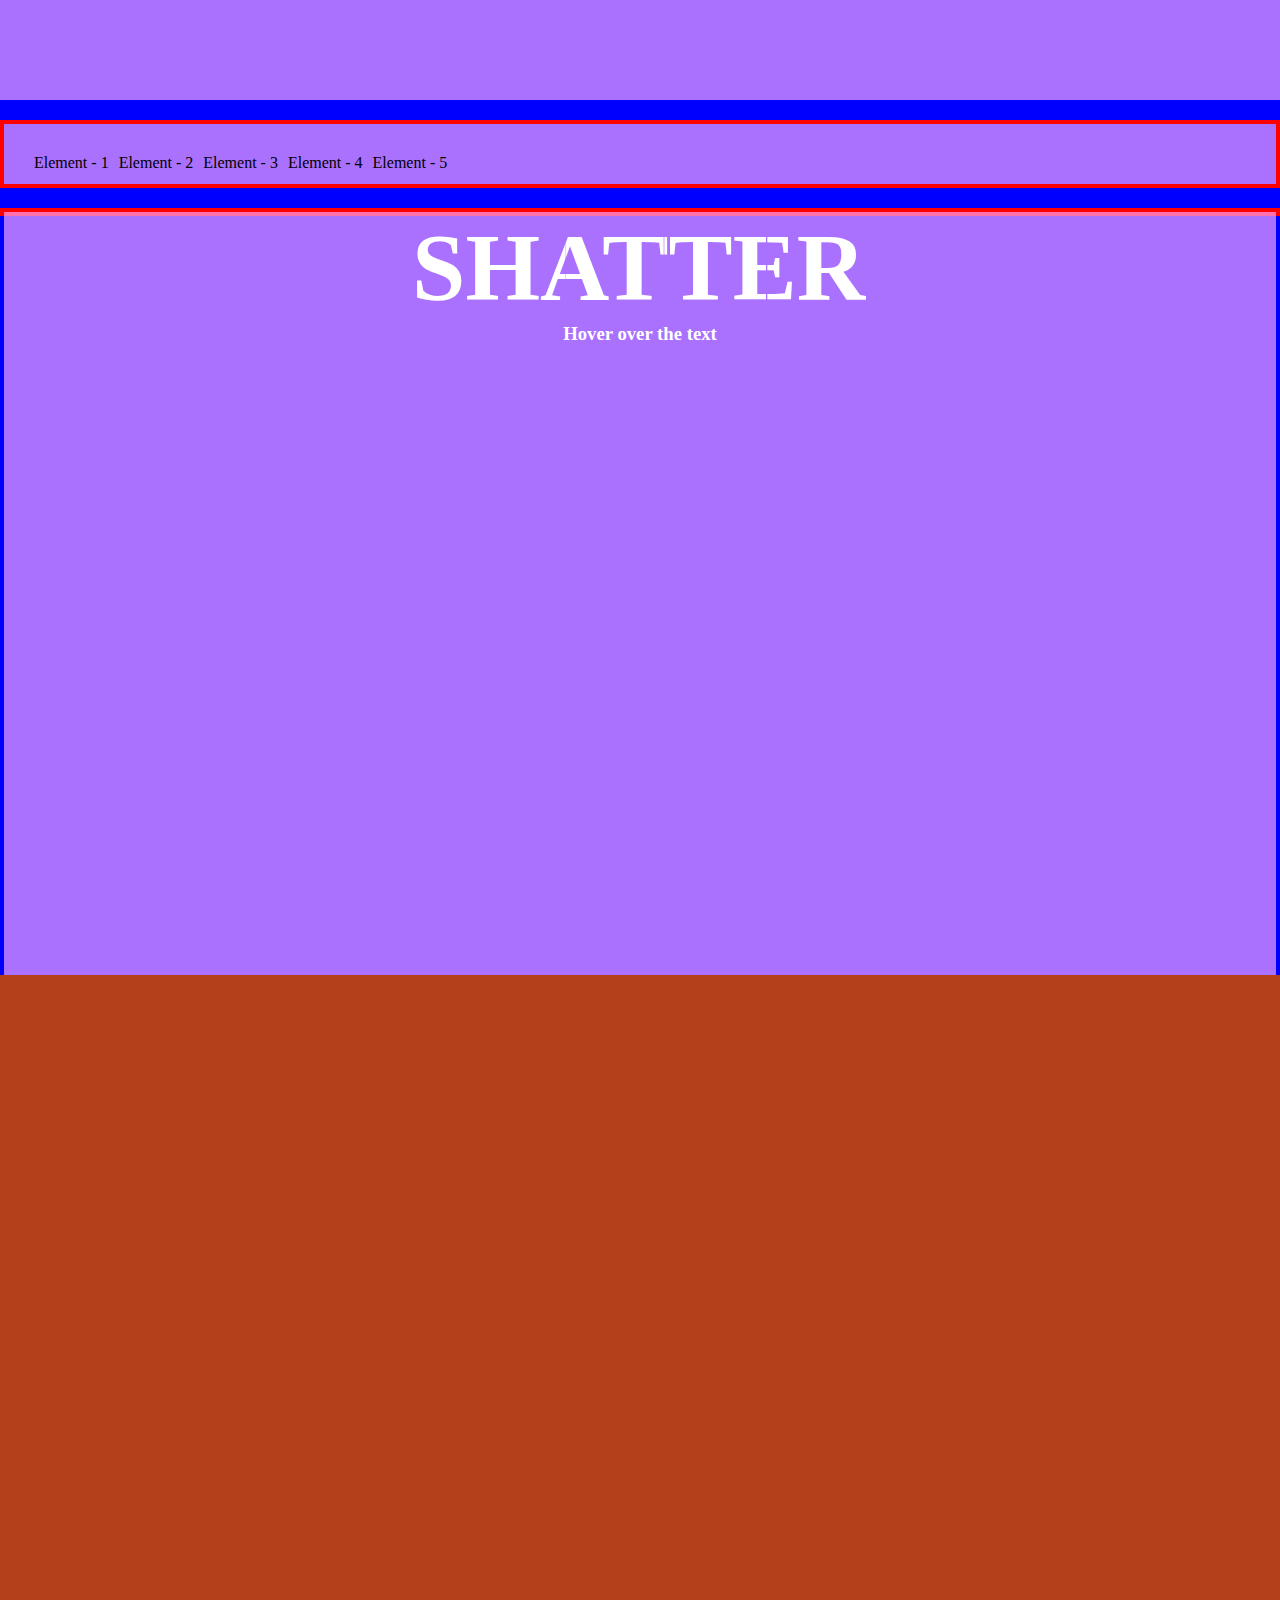
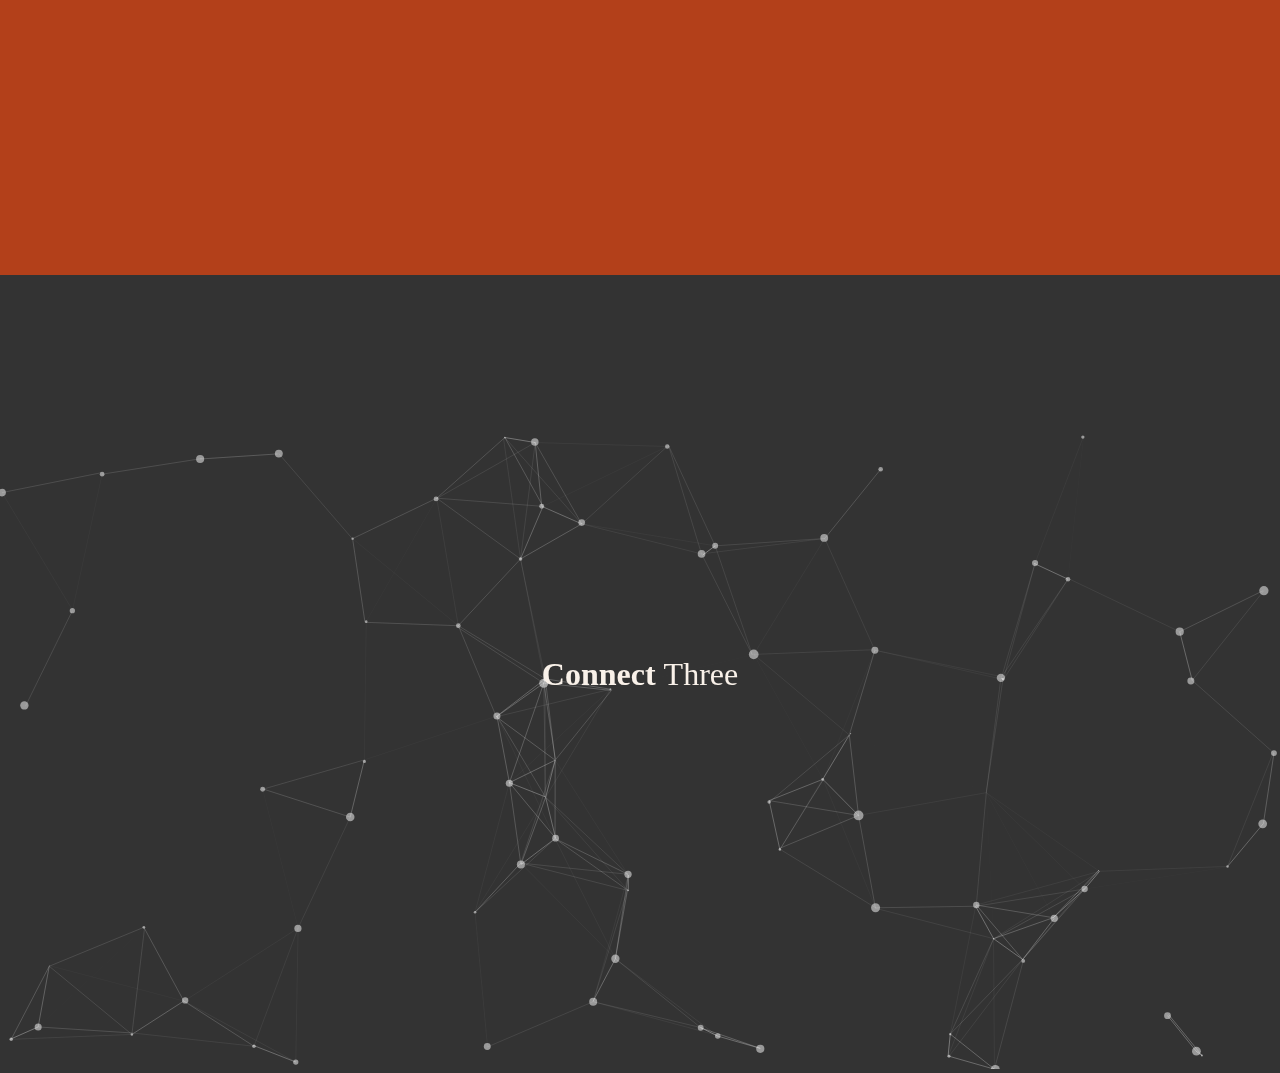
<file: index.html>
<!DOCTYPE html>
<html lang="en">
<head>
    <meta charset="UTF-8">
    <meta name="viewport" content="width=device-width, initial-scale=1.0">
    <meta http-equiv="X-UA-Compatible" content="ie=edge">
    <link rel="stylesheet" href="assets/css/style.css">
    <title>CSS Animation Framework</title>
    
</head>
<body>
    <div class="block first"></div>
    <div class="block" id="central_block">
        <ul>
            <li>Element - 1</li>
            <li>Element - 2</li>
            <li>Element - 3</li>
            <li>Element - 4</li>
            <li>Element - 5</li>
        </ul>
    </div>
    <div class="block">
        <div class="col column-large-12 column-medium-6 column-smal-3">
            <div class="wrapper">
                <h1 class="h1"><span>Shatter</span></h1>
                <h3>Hover over the text</h3>
              </div>
        </div>
        <div class="col column-large-12 column-medium-6 column-smal-3">
            <div class="gallery-wrap">
                <div class="item item-1"></div>
                <div class="item item-2"></div>
                <div class="item item-3"></div>
                <div class="item item-4"></div>
                <div class="item item-5"></div>
              </div>
        </div>
        <div class="col column-large-12 column-medium-6 column-smal-3">
        </div>
    </div>


    <section class="slider-section">
    <div class="untitled">
        <div class="untitled__slides">
            <div class="untitled__slide">
                <div class="untitled__slideBg"></div>
                <div class="untitled__slideContent">
                    <span>Lorem</span> 
                    <span>ipsum</span>
                    <a class="button" href="#" target="/black">Unsplash Profile</a>
                </div>
            </div>
            <div class="untitled__slide">
                <div class="untitled__slideBg"></div>
                <div class="untitled__slideContent">
                    
                    <span>Lorem</span> 
                    <span>ipsum</span>
                    <a class="button" href="#" target="/black">Unsplash Profile</a>
                </div>
            </div>
            <div class="untitled__slide">
                <div class="untitled__slideBg"></div>
                <div class="untitled__slideContent">
                    <span>Lorem</span> 
                    <span>Ipsum</span>
                    <a class="button" href="#" target="/black">Unsplash Profile</a>
                </div>
            </div>
            <div class="untitled__slide">
                <div class="untitled__slideBg"></div>
                <div class="untitled__slideContent">
                    <span>Lorem</span> 
                    <span>ipsum</span>
                    <a class="button" href="#" target="/black">Unsplash Profile</a>
                </div>
            </div>
        </div>
        <div class="untitled__shutters"></div>
    </div>
    </section>

    <!---->

  
    <div id="particles-js" class="large-header">
            <canvas id="demo-canvas"></canvas>
              <h1 class="main-title">Connect <span class="thin">Three</span></h1>
          </div>


<script>
(function() {

var width, height, largeHeader, canvas, ctx, points, target, animateHeader = true;

// Main
initHeader();
initAnimation();
addListeners();

function initHeader() {
    width = window.innerWidth;
    height = window.innerHeight;
    target = {x: width/2, y: height/2};

    largeHeader = document.getElementById('large-header');
    largeHeader.style.height = height+'px';

    canvas = document.getElementById('demo-canvas');
    canvas.width = width;
    canvas.height = height;
    ctx = canvas.getContext('2d');

    // create points
    points = [];
    for(var x = 0; x < width; x = x + width/20) {
        for(var y = 0; y < height; y = y + height/20) {
            var px = x + Math.random()*width/20;
            var py = y + Math.random()*height/20;
            var p = {x: px, originX: px, y: py, originY: py };
            points.push(p);
        }
    }

    // for each point find the 5 closest points
    for(var i = 0; i < points.length; i++) {
        var closest = [];
        var p1 = points[i];
        for(var j = 0; j < points.length; j++) {
            var p2 = points[j]
            if(!(p1 == p2)) {
                var placed = false;
                for(var k = 0; k < 5; k++) {
                    if(!placed) {
                        if(closest[k] == undefined) {
                            closest[k] = p2;
                            placed = true;
                        }
                    }
                }

                for(var k = 0; k < 5; k++) {
                    if(!placed) {
                        if(getDistance(p1, p2) < getDistance(p1, closest[k])) {
                            closest[k] = p2;
                            placed = true;
                        }
                    }
                }
            }
        }
        p1.closest = closest;
    }

    // assign a circle to each point
    for(var i in points) {
        var c = new Circle(points[i], 2+Math.random()*2, 'rgba(255,255,255,0.3)');
        points[i].circle = c;
    }
}

// Event handling
function addListeners() {
    if(!('ontouchstart' in window)) {
        window.addEventListener('mousemove', mouseMove);
    }
    window.addEventListener('scroll', scrollCheck);
    window.addEventListener('resize', resize);
}

function mouseMove(e) {
    var posx = posy = 0;
    if (e.pageX || e.pageY) {
        posx = e.pageX;
        posy = e.pageY;
    }
    else if (e.clientX || e.clientY)    {
        posx = e.clientX + document.body.scrollLeft + document.documentElement.scrollLeft;
        posy = e.clientY + document.body.scrollTop + document.documentElement.scrollTop;
    }
    target.x = posx;
    target.y = posy;
}

function scrollCheck() {
    if(document.body.scrollTop > height) animateHeader = false;
    else animateHeader = true;
}

function resize() {
    width = window.innerWidth;
    height = window.innerHeight;
    largeHeader.style.height = height+'px';
    canvas.width = width;
    canvas.height = height;
}

// animation
function initAnimation() {
    animate();
    for(var i in points) {
        shiftPoint(points[i]);
    }
}

function animate() {
    if(animateHeader) {
        ctx.clearRect(0,0,width,height);
        for(var i in points) {
            // detect points in range
            if(Math.abs(getDistance(target, points[i])) < 4000) {
                points[i].active = 0.3;
                points[i].circle.active = 0.6;
            } else if(Math.abs(getDistance(target, points[i])) < 20000) {
                points[i].active = 0.1;
                points[i].circle.active = 0.3;
            } else if(Math.abs(getDistance(target, points[i])) < 40000) {
                points[i].active = 0.02;
                points[i].circle.active = 0.1;
            } else {
                points[i].active = 0;
                points[i].circle.active = 0;
            }

            drawLines(points[i]);
            points[i].circle.draw();
        }
    }
    requestAnimationFrame(animate);
}

function shiftPoint(p) {
    TweenLite.to(p, 1+1*Math.random(), {x:p.originX-50+Math.random()*100,
        y: p.originY-50+Math.random()*100, ease:Circ.easeInOut,
        onComplete: function() {
            shiftPoint(p);
        }});
}

// Canvas manipulation
function drawLines(p) {
    if(!p.active) return;
    for(var i in p.closest) {
        ctx.beginPath();
        ctx.moveTo(p.x, p.y);
        ctx.lineTo(p.closest[i].x, p.closest[i].y);
        ctx.strokeStyle = 'rgba(156,217,249,'+ p.active+')';
        ctx.stroke();
    }
}

function Circle(pos,rad,color) {
    var _this = this;

    // constructor
    (function() {
        _this.pos = pos || null;
        _this.radius = rad || null;
        _this.color = color || null;
    })();

    this.draw = function() {
        if(!_this.active) return;
        ctx.beginPath();
        ctx.arc(_this.pos.x, _this.pos.y, _this.radius, 0, 2 * Math.PI, false);
        ctx.fillStyle = 'rgba(156,217,249,'+ _this.active+')';
        ctx.fill();
    };
}

// Util
function getDistance(p1, p2) {
    return Math.pow(p1.x - p2.x, 2) + Math.pow(p1.y - p2.y, 2);
}

})();



</script>
     
 <script type="text/javascript" src="assets/js/particles.js"></script>
 <script type="text/javascript" src="assets/js/app.js"></script>
</body>
</html>
</file>
<file: assets/css/style.css>
* {
  padding: 0;
  margin: 0; }

body {
  background: blue; }

@media (min-width: 480px) {
  .column-smal-1 {
    width: 8.33333%;
    float: left; }
  .column-smal-2 {
    width: 16.66667%;
    float: left; }
  .column-smal-3 {
    width: 25%;
    float: left; }
  .column-smal-4 {
    width: 33.33333%;
    float: left; }
  .column-smal-5 {
    width: 41.66667%;
    float: left; }
  .column-smal-6 {
    width: 50%;
    float: left; }
  .column-smal-7 {
    width: 58.33333%;
    float: left; }
  .column-smal-8 {
    width: 66.66667%;
    float: left; }
  .column-smal-9 {
    width: 75%;
    float: left; }
  .column-smal-10 {
    width: 83.33333%;
    float: left; }
  .column-smal-11 {
    width: 91.66667%;
    float: left; }
  .column-smal-12 {
    width: 100%;
    float: left; } }

@media (min-width: 800px) {
  .column-medium-1 {
    width: 8.33333%;
    float: left; }
  .column-medium-2 {
    width: 16.66667%;
    float: left; }
  .column-medium-3 {
    width: 25%;
    float: left; }
  .column-medium-4 {
    width: 33.33333%;
    float: left; }
  .column-medium-5 {
    width: 41.66667%;
    float: left; }
  .column-medium-6 {
    width: 50%;
    float: left; }
  .column-medium-7 {
    width: 58.33333%;
    float: left; }
  .column-medium-8 {
    width: 66.66667%;
    float: left; }
  .column-medium-9 {
    width: 75%;
    float: left; }
  .column-medium-10 {
    width: 83.33333%;
    float: left; }
  .column-medium-11 {
    width: 91.66667%;
    float: left; }
  .column-medium-12 {
    width: 100%;
    float: left; } }

@media (min-width: 1200px) {
  .column-large-1 {
    width: 8.33333%;
    float: left; }
  .column-large-2 {
    width: 16.66667%;
    float: left; }
  .column-large-3 {
    width: 25%;
    float: left; }
  .column-large-4 {
    width: 33.33333%;
    float: left; }
  .column-large-5 {
    width: 41.66667%;
    float: left; }
  .column-large-6 {
    width: 50%;
    float: left; }
  .column-large-7 {
    width: 58.33333%;
    float: left; }
  .column-large-8 {
    width: 66.66667%;
    float: left; }
  .column-large-9 {
    width: 75%;
    float: left; }
  .column-large-10 {
    width: 83.33333%;
    float: left; }
  .column-large-11 {
    width: 91.66667%;
    float: left; }
  .column-large-12 {
    width: 100%;
    float: left; } }

.row:after {
  content: ".";
  display: block;
  clear: both; }

.row:before {
  content: ".";
  display: block;
  clear: both; }

.col {
  background: #fafa;
  height: 100%; }

.block:not(.first) {
  background: #fafa;
  height: 100%;
  margin-bottom: 20px;
  border: 4px solid red; }

#central_block {
  padding: 30px; }
  #central_block ul {
    list-style: none; }
  #central_block li {
    float: left;
    margin-right: 10px; }
    #central_block li a {
      font-size: 1.1em;
      font-size: 1.1em;
      font-weight: bold;
      font-family: Arial, sans-serif;
      color: blue;
      color: blue; }

.first {
  background: #fafa;
  height: 100px;
  margin-bottom: 20px; }

.wrapper {
  width: 500px;
  margin: 0 auto;
  position: relative;
  text-align: center; }

.h1 {
  text-transform: uppercase;
  font-weight: bold;
  font-size: 6rem;
  /* display:inline-block; */
  position: relative;
  color: transparent;
  margin-bottom: 0;
  /*span {
      display:block;
      transition:all 0.3s;
      &:hover:before {
        
      }
      &:hover:after {
        top:14px;
        cursor:pointer;
      }
    }*/ }
  .h1:before {
    content: "Shatter";
    position: absolute;
    top: 0px;
    left: 22px;
    color: white;
    -webkit-clip-path: inset(0px 298px 0px 0px);
    clip-path: inset(0px 298px 0px 0px);
    -webkit-transition: all 0.3s;
    -o-transition: all 0.3s;
    transition: all 0.3s; }
  .h1 span:before {
    content: "Shatter";
    position: absolute;
    top: 0px;
    left: 22px;
    color: white;
    -webkit-clip-path: inset(0px 200px 0px 154px);
    clip-path: inset(0px 200px 0px 154px);
    -webkit-transition: all 0.3s;
    -o-transition: all 0.3s;
    transition: all 0.3s; }
  .h1:after {
    content: "Shatter";
    position: absolute;
    right: 24px;
    top: 0px;
    color: white;
    -webkit-clip-path: inset(0px 100px 0px 250px);
    clip-path: inset(0px 100px 0px 250px);
    -webkit-transition: all 0.5s;
    -o-transition: all 0.5s;
    transition: all 0.5s; }
  .h1 span:after {
    content: "Shatter";
    position: absolute;
    right: 24px;
    top: 0px;
    color: white;
    -webkit-clip-path: inset(0px 0px 0px 353px);
    clip-path: inset(0px 0px 0px 353px);
    -webkit-transition: all 0.5s;
    -o-transition: all 0.5s;
    transition: all 0.5s; }
  .h1:hover:after {
    top: 10px;
    cursor: pointer;
    color: rgba(255, 255, 255, 0.6); }
  .h1:hover:before {
    top: -10px;
    left: 0px;
    cursor: pointer;
    color: rgba(255, 255, 255, 0.6); }
  .h1:hover span:before {
    top: 4px;
    cursor: pointer; }
  .h1:hover span:after {
    top: -8px;
    left: 30px;
    cursor: pointer; }

h3 {
  color: white; }

.gallery-wrap {
  display: -webkit-box;
  display: -ms-flexbox;
  display: flex;
  -webkit-box-orient: horizontal;
  -webkit-box-direction: normal;
  -ms-flex-direction: row;
  flex-direction: row;
  width: 100%;
  height: 70vh;
  z-index: 10; }

.item {
  -webkit-box-flex: 1;
  -ms-flex: 1;
  flex: 1;
  height: 100%;
  background-position: center;
  background-size: cover;
  background-repeat: none;
  -webkit-transition: -webkit-box-flex 0.8s ease;
  transition: -webkit-box-flex 0.8s ease;
  -o-transition: flex 0.8s ease;
  transition: flex 0.8s ease;
  transition: flex 0.8s ease, -webkit-box-flex 0.8s ease, -ms-flex 0.8s ease; }
  .item:hover {
    -webkit-box-flex: 7;
    -ms-flex: 7;
    flex: 7; }

.item-1 {
  background-image: url(http://www.rayong-guide.com/wp-content/uploads/2017/09/sunrise-bg-3.jpg); }

.item-2 {
  background-image: url(https://i.pinimg.com/originals/fa/e9/01/fae9019a72235442088baf655ec29e26.jpg); }

.item-3 {
  background-image: url(https://pbs.twimg.com/media/DbPPu7xX0AEj1i_.jpg); }

.item-4 {
  background-image: url(http://sitsongpeenong.com/muay-thai/bangkok/wp-content/uploads/2013/10/bg-hh.jpg); }

.item-5 {
  background-image: url(https://cdn.thinglink.me/api/image/631491911491780609/1240/10/scaletowidth); }

/*===================================*/
.slider-section {
  position: relative;
  width: 100vw;
  height: 100vh;
  overflow: hidden; }

.untitled {
  position: absolute;
  height: 100%;
  width: 100%;
  -webkit-animation: rotateHue infinite 44s linear;
  animation: rotateHue infinite 44s linear;
  -webkit-animation-delay: 1.375s;
  animation-delay: 1.375s; }

@-webkit-keyframes rotateHue {
  0% {
    -webkit-filter: hue-rotate(0deg);
    filter: hue-rotate(0deg); }
  20% {
    -webkit-filter: hue-rotate(0deg);
    filter: hue-rotate(0deg); }
  25% {
    -webkit-filter: hue-rotate(90deg);
    filter: hue-rotate(90deg); }
  45% {
    -webkit-filter: hue-rotate(90deg);
    filter: hue-rotate(90deg); }
  50% {
    -webkit-filter: hue-rotate(180deg);
    filter: hue-rotate(180deg); }
  70% {
    -webkit-filter: hue-rotate(180deg);
    filter: hue-rotate(180deg); }
  75% {
    -webkit-filter: hue-rotate(270deg);
    filter: hue-rotate(270deg); }
  95% {
    -webkit-filter: hue-rotate(270deg);
    filter: hue-rotate(270deg); }
  100% {
    -webkit-filter: hue-rotate(360deg);
    filter: hue-rotate(360deg); } }

@keyframes rotateHue {
  0% {
    -webkit-filter: hue-rotate(0deg);
    filter: hue-rotate(0deg); }
  20% {
    -webkit-filter: hue-rotate(0deg);
    filter: hue-rotate(0deg); }
  25% {
    -webkit-filter: hue-rotate(90deg);
    filter: hue-rotate(90deg); }
  45% {
    -webkit-filter: hue-rotate(90deg);
    filter: hue-rotate(90deg); }
  50% {
    -webkit-filter: hue-rotate(180deg);
    filter: hue-rotate(180deg); }
  70% {
    -webkit-filter: hue-rotate(180deg);
    filter: hue-rotate(180deg); }
  75% {
    -webkit-filter: hue-rotate(270deg);
    filter: hue-rotate(270deg); }
  95% {
    -webkit-filter: hue-rotate(270deg);
    filter: hue-rotate(270deg); }
  100% {
    -webkit-filter: hue-rotate(360deg);
    filter: hue-rotate(360deg); } }
  .untitled__shutters {
    position: absolute;
    height: 150vmax;
    width: 150vmax;
    left: calc(50% - 75vmax);
    top: calc(50% - 75vmax);
    pointer-events: none;
    z-index: 2;
    -webkit-animation: rotateFrame 22s linear infinite;
    animation: rotateFrame 22s linear infinite; }

@-webkit-keyframes rotateFrame {
  0% {
    -webkit-transform: rotate(0deg);
    transform: rotate(0deg); }
  100% {
    -webkit-transform: rotate(180deg);
    transform: rotate(180deg); } }

@keyframes rotateFrame {
  0% {
    -webkit-transform: rotate(0deg);
    transform: rotate(0deg); }
  100% {
    -webkit-transform: rotate(180deg);
    transform: rotate(180deg); } }
    .untitled__shutters:before, .untitled__shutters:after {
      content: '';
      position: absolute;
      height: 100%;
      width: 100%;
      left: 50%;
      -webkit-transform: translate3d(-50%, 0, 0);
      transform: translate3d(-50%, 0, 0);
      background-color: #b3401a;
      pointer-events: auto; }
    .untitled__shutters:before {
      bottom: 50%;
      -webkit-animation: openTop 11s infinite;
      animation: openTop 11s infinite; }

@-webkit-keyframes openTop {
  0% {
    -webkit-transform: translate3d(-50%, 0, 0);
    transform: translate3d(-50%, 0, 0);
    -webkit-animation-timing-function: cubic-bezier(0.8, 0, 0.1, 1);
    animation-timing-function: cubic-bezier(0.8, 0, 0.1, 1); }
  40% {
    -webkit-transform: translate3d(-50%, -65vmax, 0);
    transform: translate3d(-50%, -65vmax, 0);
    animation-timing-functon: cubic-bezier(0.6, 0.04, 0.98, 0.335); }
  70% {
    -webkit-transform: translate3d(-50%, -65vmax, 0);
    transform: translate3d(-50%, -65vmax, 0);
    animation-timing-functon: cubic-bezier(0.6, 0.04, 0.98, 0.335); }
  100% {
    -webkit-transform: translate3d(-50%, 0, 0);
    transform: translate3d(-50%, 0, 0);
    -webkit-animation-timing-function: cubic-bezier(0.6, 0.04, 0.98, 0.335);
    animation-timing-function: cubic-bezier(0.6, 0.04, 0.98, 0.335); } }

@keyframes openTop {
  0% {
    -webkit-transform: translate3d(-50%, 0, 0);
    transform: translate3d(-50%, 0, 0);
    -webkit-animation-timing-function: cubic-bezier(0.8, 0, 0.1, 1);
    animation-timing-function: cubic-bezier(0.8, 0, 0.1, 1); }
  40% {
    -webkit-transform: translate3d(-50%, -65vmax, 0);
    transform: translate3d(-50%, -65vmax, 0);
    animation-timing-functon: cubic-bezier(0.6, 0.04, 0.98, 0.335); }
  70% {
    -webkit-transform: translate3d(-50%, -65vmax, 0);
    transform: translate3d(-50%, -65vmax, 0);
    animation-timing-functon: cubic-bezier(0.6, 0.04, 0.98, 0.335); }
  100% {
    -webkit-transform: translate3d(-50%, 0, 0);
    transform: translate3d(-50%, 0, 0);
    -webkit-animation-timing-function: cubic-bezier(0.6, 0.04, 0.98, 0.335);
    animation-timing-function: cubic-bezier(0.6, 0.04, 0.98, 0.335); } }
    .untitled__shutters:after {
      top: 50%;
      -webkit-animation: openBottom 11s infinite;
      animation: openBottom 11s infinite; }

@-webkit-keyframes openBottom {
  0% {
    -webkit-transform: translate3d(-50%, 0, 0);
    transform: translate3d(-50%, 0, 0);
    -webkit-animation-timing-function: cubic-bezier(0.8, 0, 0.1, 1);
    animation-timing-function: cubic-bezier(0.8, 0, 0.1, 1); }
  40% {
    -webkit-transform: translate3d(-50%, 65vmax, 0);
    transform: translate3d(-50%, 65vmax, 0);
    animation-timing-functon: cubic-bezier(0.6, 0.04, 0.98, 0.335); }
  70% {
    -webkit-transform: translate3d(-50%, 65vmax, 0);
    transform: translate3d(-50%, 65vmax, 0);
    animation-timing-functon: cubic-bezier(0.6, 0.04, 0.98, 0.335); }
  100% {
    -webkit-transform: translate3d(-50%, 0, 0);
    transform: translate3d(-50%, 0, 0);
    -webkit-animation-timing-function: cubic-bezier(0.6, 0.04, 0.98, 0.335);
    animation-timing-function: cubic-bezier(0.6, 0.04, 0.98, 0.335); } }

@keyframes openBottom {
  0% {
    -webkit-transform: translate3d(-50%, 0, 0);
    transform: translate3d(-50%, 0, 0);
    -webkit-animation-timing-function: cubic-bezier(0.8, 0, 0.1, 1);
    animation-timing-function: cubic-bezier(0.8, 0, 0.1, 1); }
  40% {
    -webkit-transform: translate3d(-50%, 65vmax, 0);
    transform: translate3d(-50%, 65vmax, 0);
    animation-timing-functon: cubic-bezier(0.6, 0.04, 0.98, 0.335); }
  70% {
    -webkit-transform: translate3d(-50%, 65vmax, 0);
    transform: translate3d(-50%, 65vmax, 0);
    animation-timing-functon: cubic-bezier(0.6, 0.04, 0.98, 0.335); }
  100% {
    -webkit-transform: translate3d(-50%, 0, 0);
    transform: translate3d(-50%, 0, 0);
    -webkit-animation-timing-function: cubic-bezier(0.6, 0.04, 0.98, 0.335);
    animation-timing-function: cubic-bezier(0.6, 0.04, 0.98, 0.335); } }
  .untitled__slides {
    position: absolute;
    height: 100%;
    width: 100%;
    top: 0;
    left: 0;
    background-color: #b3401a; }
  .untitled__slide {
    position: absolute;
    height: 100%;
    width: 100%;
    opacity: 0;
    -webkit-animation: showHideSlide infinite 44s steps(1);
    animation: showHideSlide infinite 44s steps(1); }

@-webkit-keyframes showHideSlide {
  0% {
    opacity: 1;
    pointer-events: auto;
    z-index: 1; }
  25% {
    opacity: 0;
    pointer-events: none;
    z-index: -1; }
  100% {
    opacity: 0;
    pointer-events: none;
    z-index: -1; } }

@keyframes showHideSlide {
  0% {
    opacity: 1;
    pointer-events: auto;
    z-index: 1; }
  25% {
    opacity: 0;
    pointer-events: none;
    z-index: -1; }
  100% {
    opacity: 0;
    pointer-events: none;
    z-index: -1; } }
    .untitled__slide:nth-child(1) {
      -webkit-animation-delay: 0s;
      animation-delay: 0s; }
      .untitled__slide:nth-child(1) .untitled__slideBg {
        background-image: url(https://thunderwiring.files.wordpress.com/2015/10/neuron.jpg?w=1200); }
    .untitled__slide:nth-child(2) {
      -webkit-animation-delay: 11s;
      animation-delay: 11s; }
      .untitled__slide:nth-child(2) .untitled__slideBg {
        background-image: url(https://ambientdigitalgroup.com/wp-content/uploads/2017/07/ambient-bg.jpg); }
    .untitled__slide:nth-child(3) {
      -webkit-animation-delay: 22s;
      animation-delay: 22s; }
      .untitled__slide:nth-child(3) .untitled__slideBg {
        background-image: url(https://serenitycouture.com/wp-content/uploads/2017/03/mission-bg-3.jpg); }
    .untitled__slide:nth-child(4) {
      -webkit-animation-delay: 33s;
      animation-delay: 33s; }
      .untitled__slide:nth-child(4) .untitled__slideBg {
        background-image: url(https://www.mobygames.com/images/promo/original/8652aceb41a3478fb1062afff3cdcafa.jpg); }
  .untitled__slideBg {
    position: relative;
    height: 100%;
    width: 100%;
    top: 0;
    left: 0;
    background-size: cover;
    background-position: center;
    background-color: #b3401a;
    background-blend-mode: hard-light;
    opacity: 1;
    z-index: -1;
    -webkit-animation: bgInOut 11s infinite;
    animation: bgInOut 11s infinite; }

@-webkit-keyframes bgInOut {
  0% {
    -webkit-transform: rotate(-45deg) scale(1.1);
    transform: rotate(-45deg) scale(1.1);
    -webkit-animation-timing-function: cubic-bezier(0.165, 0.84, 0.44, 1);
    animation-timing-function: cubic-bezier(0.165, 0.84, 0.44, 1); }
  33% {
    -webkit-transform: rotate(0deg);
    transform: rotate(0deg); }
  50% {
    -webkit-transform: rotate(0deg);
    transform: rotate(0deg); }
  66% {
    -webkit-transform: rotate(0deg);
    transform: rotate(0deg);
    -webkit-animation-timing-function: cubic-bezier(0.895, 0.03, 0.685, 0.22);
    animation-timing-function: cubic-bezier(0.895, 0.03, 0.685, 0.22); }
  100% {
    -webkit-transform: rotate(45deg) scale(0.9);
    transform: rotate(45deg) scale(0.9); } }

@keyframes bgInOut {
  0% {
    -webkit-transform: rotate(-45deg) scale(1.1);
    transform: rotate(-45deg) scale(1.1);
    -webkit-animation-timing-function: cubic-bezier(0.165, 0.84, 0.44, 1);
    animation-timing-function: cubic-bezier(0.165, 0.84, 0.44, 1); }
  33% {
    -webkit-transform: rotate(0deg);
    transform: rotate(0deg); }
  50% {
    -webkit-transform: rotate(0deg);
    transform: rotate(0deg); }
  66% {
    -webkit-transform: rotate(0deg);
    transform: rotate(0deg);
    -webkit-animation-timing-function: cubic-bezier(0.895, 0.03, 0.685, 0.22);
    animation-timing-function: cubic-bezier(0.895, 0.03, 0.685, 0.22); }
  100% {
    -webkit-transform: rotate(45deg) scale(0.9);
    transform: rotate(45deg) scale(0.9); } }
  .untitled__slideContent {
    position: absolute;
    top: 50%;
    left: 50%;
    -webkit-transform: translate3d(-50%, -50%, 0);
    transform: translate3d(-50%, -50%, 0);
    color: white;
    font-family: "Abril Fatface", sans-serif;
    line-height: 0.8;
    letter-spacing: -0.025em;
    z-index: 2;
    opacity: 1;
    text-shadow: 0 0 0.5em rgba(179, 64, 26, 0.25);
    mix-blend-mode: lighten; }
    .untitled__slideContent span {
      display: block;
      font-size: 15vmin; }

.button {
  font-family: 'Roboto Mono', sans-serif;
  text-decoration: none;
  font-weight: 800;
  text-transform: uppercase;
  font-size: 2vmin;
  display: inline-block;
  position: relative;
  border: 3px solid white;
  -webkit-box-shadow: -0.5vmin 0.5vmin 0 rgba(255, 255, 255, 0.5);
  box-shadow: -0.5vmin 0.5vmin 0 rgba(255, 255, 255, 0.5);
  background: transparent;
  margin-top: 5vmin;
  mix-blend-mode: lighten;
  color: white;
  padding: 2vmin 2vmin 1.8vmin 2vmin;
  letter-spacing: 0.1em;
  text-shadow: none;
  line-height: 1;
  -webkit-transform: translate3d(0.5vmin, -0.5vmin, 0);
  transform: translate3d(0.5vmin, -0.5vmin, 0);
  -webkit-transition: all 100ms linear;
  -o-transition: all 100ms linear;
  transition: all 100ms linear; }
  .button:hover {
    -webkit-transform: translate3d(1vmin, -1vmin, 0);
    transform: translate3d(1vmin, -1vmin, 0);
    -webkit-box-shadow: -1vmin 1vmin 0 rgba(255, 255, 255, 0.5);
    box-shadow: -1vmin 1vmin 0 rgba(255, 255, 255, 0.5);
    background: white;
    color: black; }
  .button:active {
    -webkit-transform: translate3d(0px, 0px, 0);
    transform: translate3d(0px, 0px, 0);
    -webkit-box-shadow: 0px 0px 0 rgba(255, 255, 255, 0.5);
    box-shadow: 0px 0px 0 rgba(255, 255, 255, 0.5); }

/*=================== */
/* Header */
.large-header {
  position: relative;
  width: 100%;
  background: #333;
  overflow: hidden;
  background-size: cover;
  background-position: center center;
  z-index: 1; }

#large-header {
  background-image: url("https://www.marcoguglie.it/Codepen/AnimatedHeaderBg/demo-1/img/demo-1-bg.jpg"); }

.main-title {
  position: absolute;
  margin: 0;
  padding: 0;
  color: #f9f1e9;
  text-align: center;
  top: 50%;
  left: 50%;
  -webkit-transform: translate3d(-50%, -50%, 0);
  transform: translate3d(-50%, -50%, 0); }

.demo-canvas .main-title {
  text-transform: uppercase;
  font-size: 4.2em;
  letter-spacing: 0.1em; }

.main-title .thin {
  font-weight: 200; }

@media only screen and (max-width: 768px) {
  .demo-canvas .main-title {
    font-size: 3em; } }
</file>
